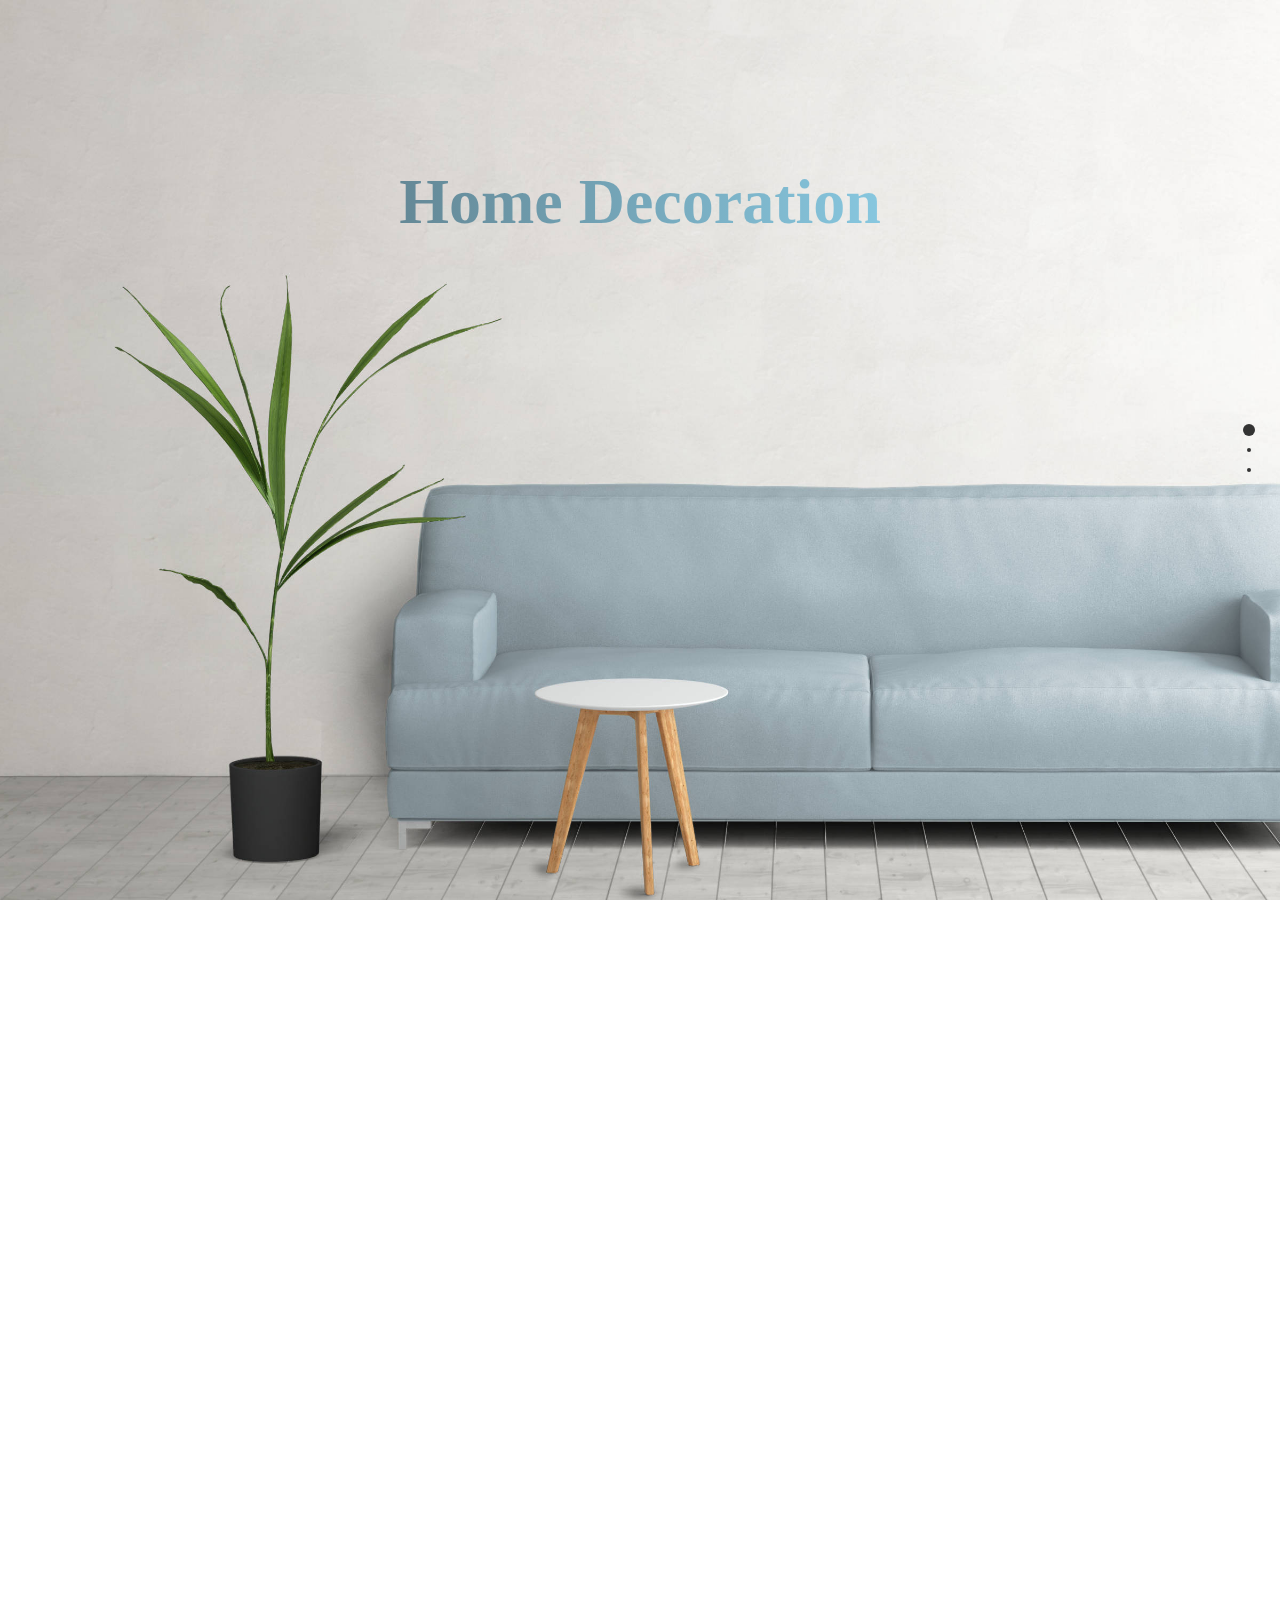
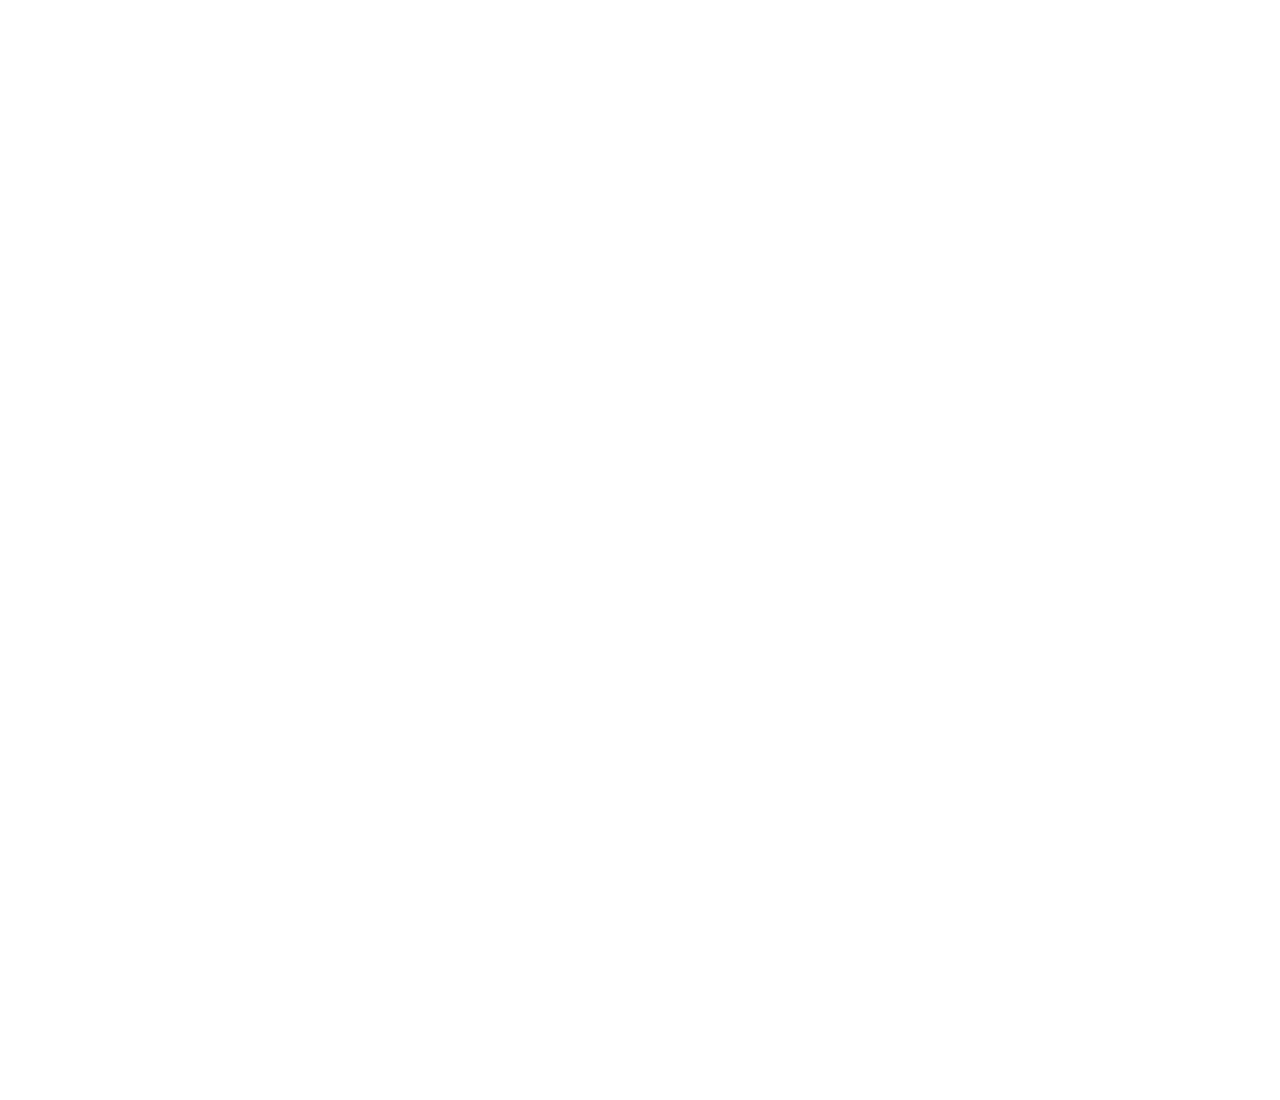
<file: fullpage-animation/index.html>
<!DOCTYPE html>
<html lang="en">
  <head>
    <meta charset="UTF-8" />
    <meta name="viewport" content="width=device-width, initial-scale=1.0" />
    <link rel="stylesheet" href="./fullpage.min.css" />
    <link rel="stylesheet" href="./style.css" />

    <meta http-equiv="X-UA-Compatible" content="IE=edge" />
    <title>Fullpage</title>
  </head>
  <body>
    <div id="fullpage">
      <section class="section s1">
        <h1>Home Decoration</h1>
      </section>

      <section class="section s2">
        <h1>Different Styles</h1>
        <div class="description">
          <p>
            Lorem ipsum dolor sit amet consectetur adipisicing elit. Veniam quas
            quo est. Suscipit odit ea labore quod aliquam nulla neque.
          </p>
          <p>
            Lorem ipsum, dolor sit amet consectetur adipisicing elit. Sunt,
            accusantium.
          </p>
        </div>
        <img src="./img/chair2.png" alt="chair" class="chair" />
        <img src="./img/chair3.png" alt="chair" class="chair" />
        <img src="./img/chair1.png" alt="chair" class="chair" />
      </section>

      <section class="section s3">
        <h1>Outher</h1>
      </section>
    </div>
    <script src="./TimelineMax.min.js"></script>
    <script src="TweenMax.min.js"></script>
    <script src="./fullpage.min.js"></script>
    <script src="./app.js"></script>
  </body>
</html>
</file>
<file: fullpage-animation/style.css>
* {
  margin: 0;
  padding: 0;
  box-sizing: border-box;
}

body {
  font-family: Poppins;
}

.chair {
  height: 60%;
  position: absolute;
  top: 70%;
  left: 70%;
  transform: translate(-70%, -70%);
}

.s1 {
  background-image: url("./img/couch.jpg");
  background-size: cover;
}

.section h1 {
  font-size: 64px;
  position: absolute;
  top: 20%;
  left: 50%;
  transform: translate(-50%, -20%);
  background: linear-gradient(to left, #87c7df, #648896);
  -webkit-background-clip: text;
  -webkit-text-fill-color: transparent;
}

.s2 {
  background: linear-gradient(to left top, #cbcbcb, white);
}

.s2 h1 {
  font-size: 48px;
  background: linear-gradient(to left, #30303030, #41414141);
  -webkit-background-clip: text;
  -webkit-text-fill-color: transparent;
}

.description {
  margin: 20%;
  width: 50%;
  margin-left: 5%;
  font-size: 20px;
}

.description p {
  margin: 50px 0px;
}
</file>
